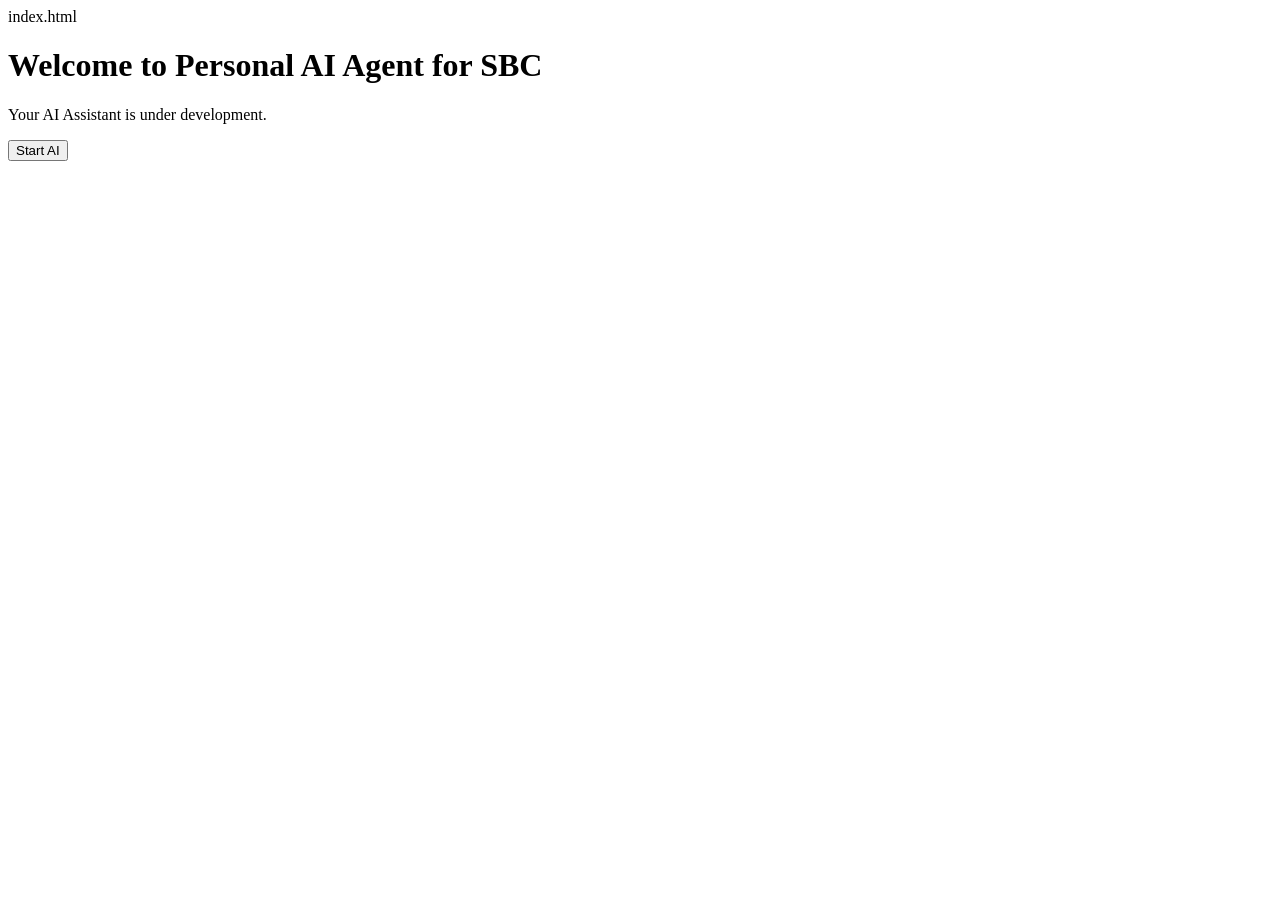
<file: Index.html>
index.html
<!DOCTYPE html>
<html lang="en">
<head>
    <meta charset="UTF-8">
    <meta name="viewport" content="width=device-width, initial-scale=1.0">
    <title>Personal AI Agent for SBC</title>
</head>
<body>
    <h1>Welcome to Personal AI Agent for SBC</h1>
    <p>Your AI Assistant is under development.</p>

    <button onclick="hello()">Start AI</button>

    <script>
        function hello() {
            alert("Welcome to Personal AI Agent for SBC!");
        }
    </script>
</body>
</html>
</file>
